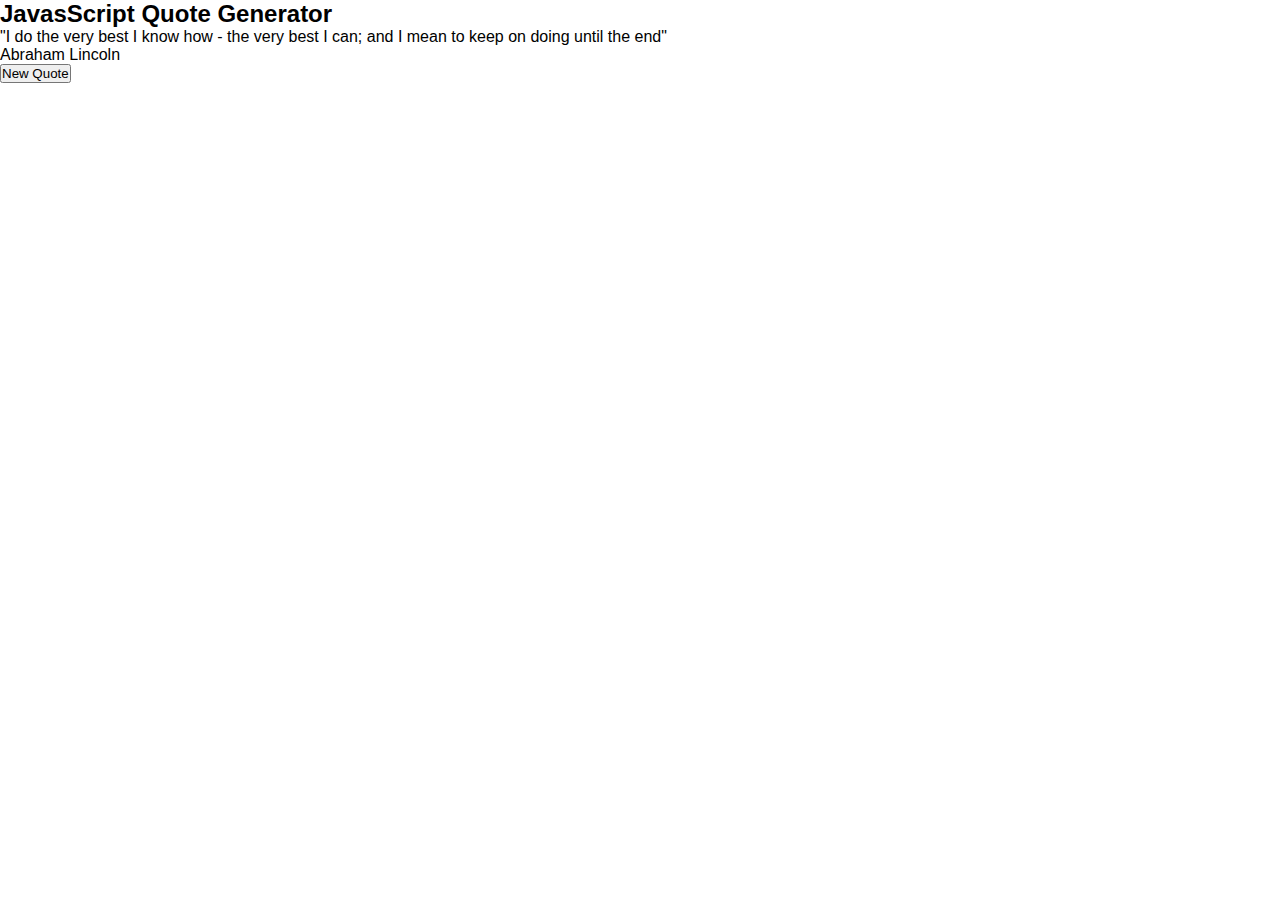
<file: index.html>
<!DOCTYPE html>
<html lang="en">

<head>
    <meta charset="UTF-8">
    <meta name="viewport" content="width=device-width, initial-scale=1.0">
    <link rel="stylesheet" href="styles.css">
    <title>DOM MANIPULATION</title>
</head>

<body>
    <!-- Project 1: Quote generator -->
    <div class="container">
        <div class="header">
            <h2>JavasScript Quote Generator</h2>
        </div>
        <div class="maincontent">
            <div class="text-area">
                <span class="quote">
                    "I do the very best I know how - the very best I can; and I mean to keep on doing until the end"
                </span>
            </div>
            <div class="person">Abraham Lincoln</div>
            <div class="btn-area">
                <button id="newquote">New Quote</button>
            </div>
        </div>


    </div>
    <script src="app.js"></script>
</body>

</html>
</file>
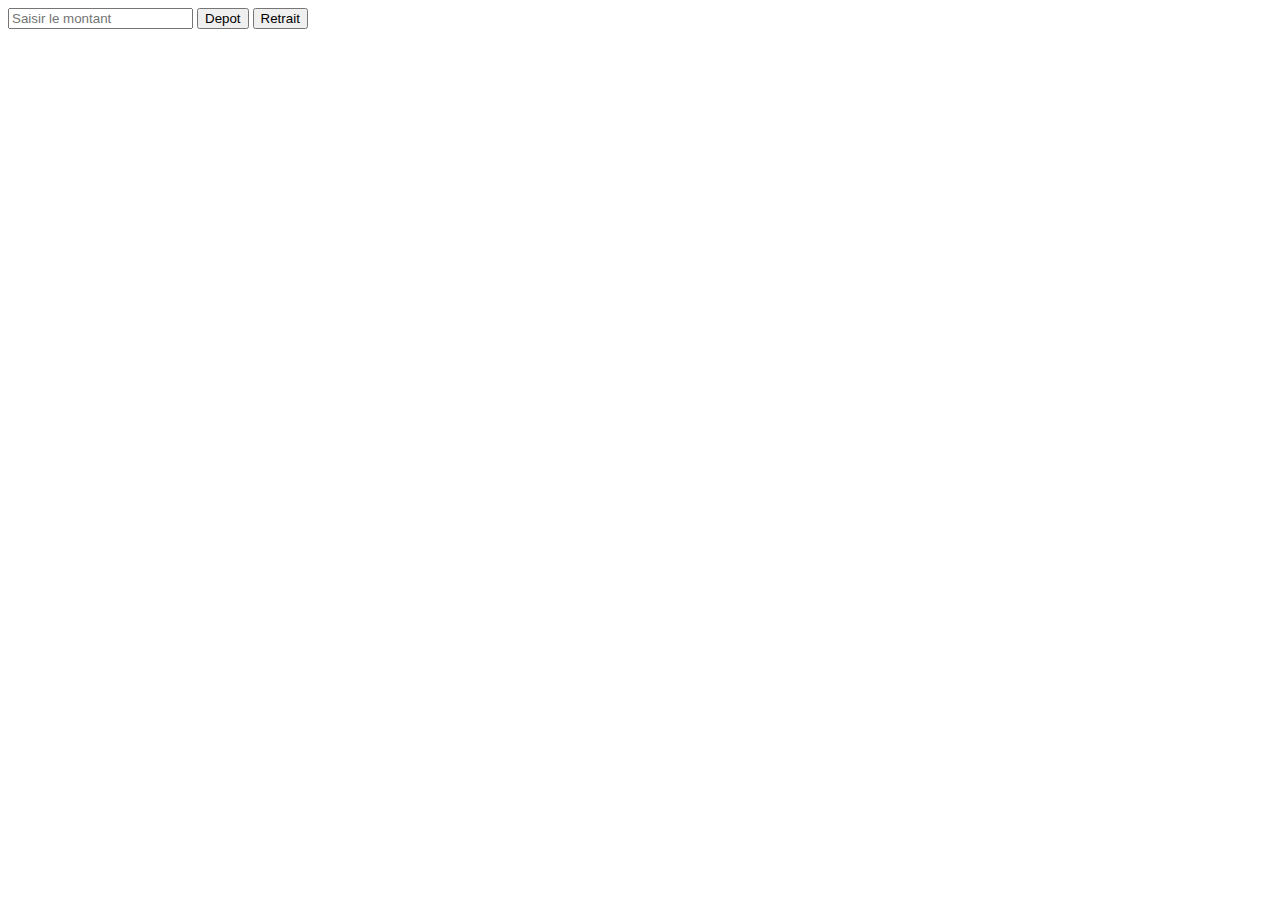
<file: gestion.html>
<!DOCTYPE html>
<html lang="en">

<head>
    <meta charset="UTF-8">
    <meta name="viewport" content="width=device-width, initial-scale=1.0">
    <title>Document</title>
</head>

<body>
    <input type="text" placeholder="Saisir le montant" id="input">
    <button id="depot">Depot</button>
    <button id="retrait">Retrait</button>
    <p id="text"></p>
    <script src="gestion.js"></script>
</body>

</html>
</file>
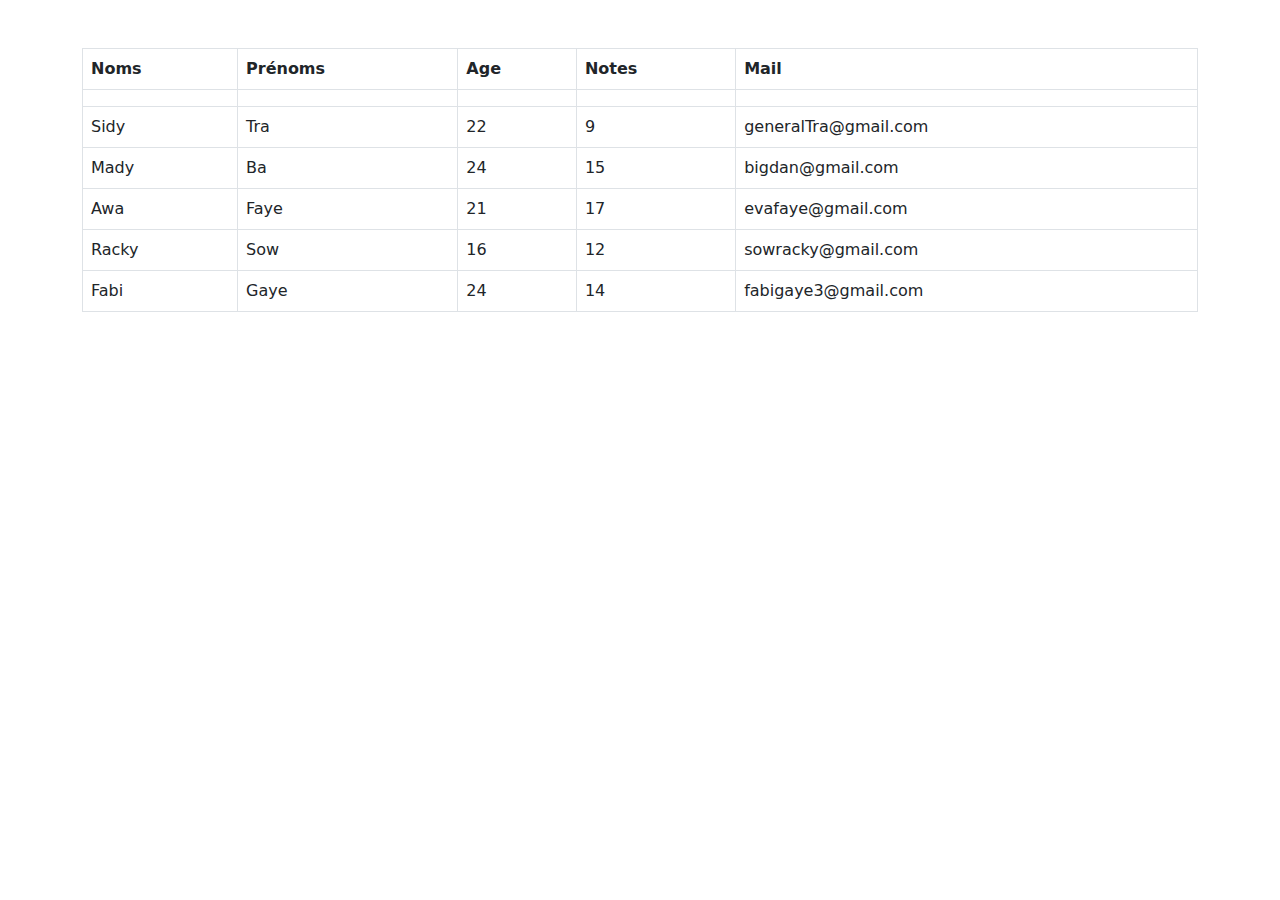
<file: page1.html>
<!DOCTYPE html>
<html lang="en">

<head>
    <meta charset="UTF-8">
    <meta name="viewport" content="width=device-width, initial-scale=1.0">
    <link rel="stylesheet" href="assets/css/bootstrap.css">
    <title>Document</title>
</head>

<body>
    <div class="container">
        <table class="table table-bordered mt-5">
            <thead>
                <tr>
                    <th class="scope">
                        Noms
                    </th>
                    <th class="scope">
                        Prénoms
                    </th>
                    <th class="scope">
                        Age
                    </th>
                    <th class="scope">
                        Notes
                    </th>
                    <th class="scope">
                        Mail
                    </th>
                </tr>
            </thead>
            <tbody id="tab">
                <tr>
                    <td id="prenom"></td>
                    <td id="nom"></td>
                    <td id="age"></td>
                    <td id="note"></td>
                    <td id="mail"></td>
                </tr>
            </tbody>
        </table>
    </div>
    <script src="test.js"></script>
</body>

</html>
</file>
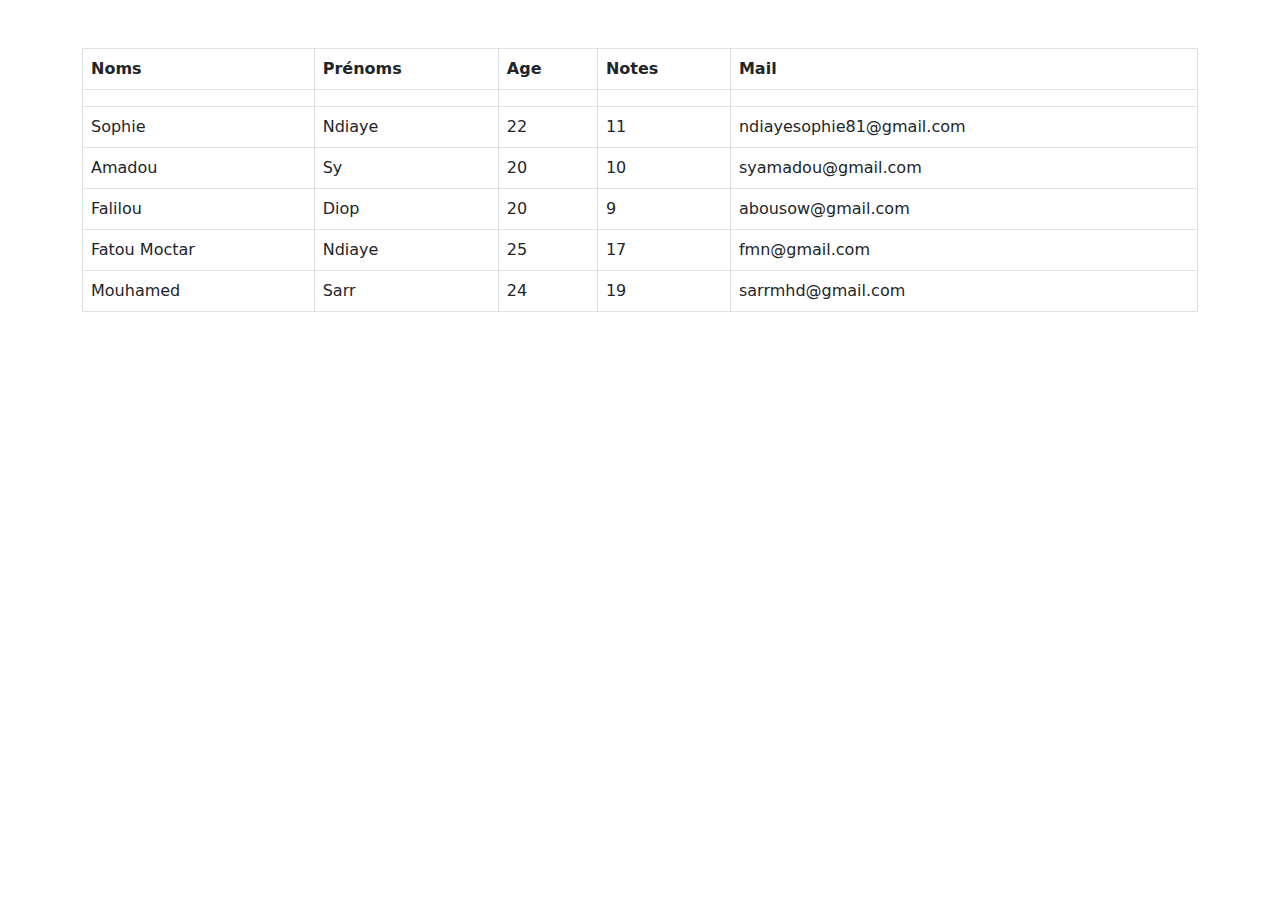
<file: page2.html>
<!DOCTYPE html>
<html lang="en">

<head>
    <meta charset="UTF-8">
    <meta name="viewport" content="width=device-width, initial-scale=1.0">
    <link rel="stylesheet" href="assets/css/bootstrap.css">
    <title>Document</title>
</head>

<body>
    <div class="container">
        <table class="table table-bordered mt-5">
            <thead>
                <tr>
                    <th class="scope">
                        Noms
                    </th>
                    <th class="scope">
                        Prénoms
                    </th>
                    <th class="scope">
                        Age
                    </th>
                    <th class="scope">
                        Notes
                    </th>
                    <th class="scope">
                        Mail
                    </th>
                </tr>
            </thead>
            <tbody id="tab">
                <tr>
                    <td id="prenom"></td>
                    <td id="nom"></td>
                    <td id="age"></td>
                    <td id="note"></td>
                    <td id="mail"></td>
                </tr>
            </tbody>
        </table>

    </div>
    <script src="p2.js"></script>
</body>

</html>
</file>
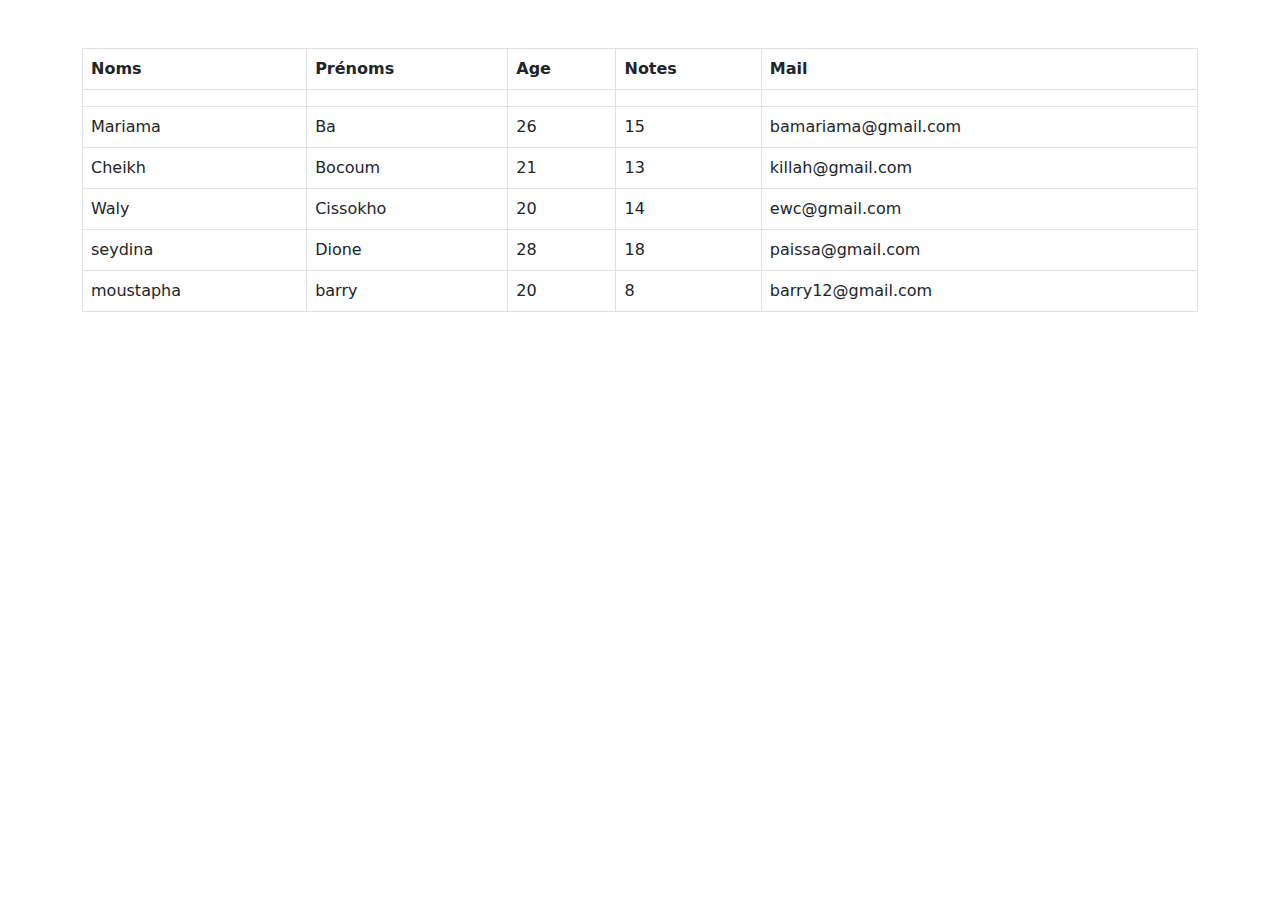
<file: page3.html>
<!DOCTYPE html>
<html lang="en">

<head>
    <meta charset="UTF-8">
    <meta name="viewport" content="width=device-width, initial-scale=1.0">
    <link rel="stylesheet" href="assets/css/bootstrap.css">
    <title>Document</title>
</head>

<body>
    <div class="container">
        <table class="table table-bordered mt-5">
            <thead>
                <tr>
                    <th class="scope">
                        Noms
                    </th>
                    <th class="scope">
                        Prénoms
                    </th>
                    <th class="scope">
                        Age
                    </th>
                    <th class="scope">
                        Notes
                    </th>
                    <th class="scope">
                        Mail
                    </th>
                </tr>
            </thead>
            <tbody id="tab">
                <tr>
                    <td id="prenom"></td>
                    <td id="nom"></td>
                    <td id="age"></td>
                    <td id="note"></td>
                    <td id="mail"></td>
                </tr>
            </tbody>
        </table>

    </div>
    <script src="p3.js"></script>
</body>

</html>
</file>
<file: styles.css>
* {
    padding: 0;
    margin: 0;
    box-sizing: border-box;
    font-family: 'Lucida Sans', 'Lucida Sans Regular', 'Lucida Grande', 'Lucida Sans Unicode', Geneva, Verdana, sans-serif;
}

table,
td {
    border: 1px solid #333;
}

tbody {
    background-color: #333;
    color: #fff;
}

.buttons {
    gap: 20px;
}

.buttons button {
    padding: 10px;
}
</file>
